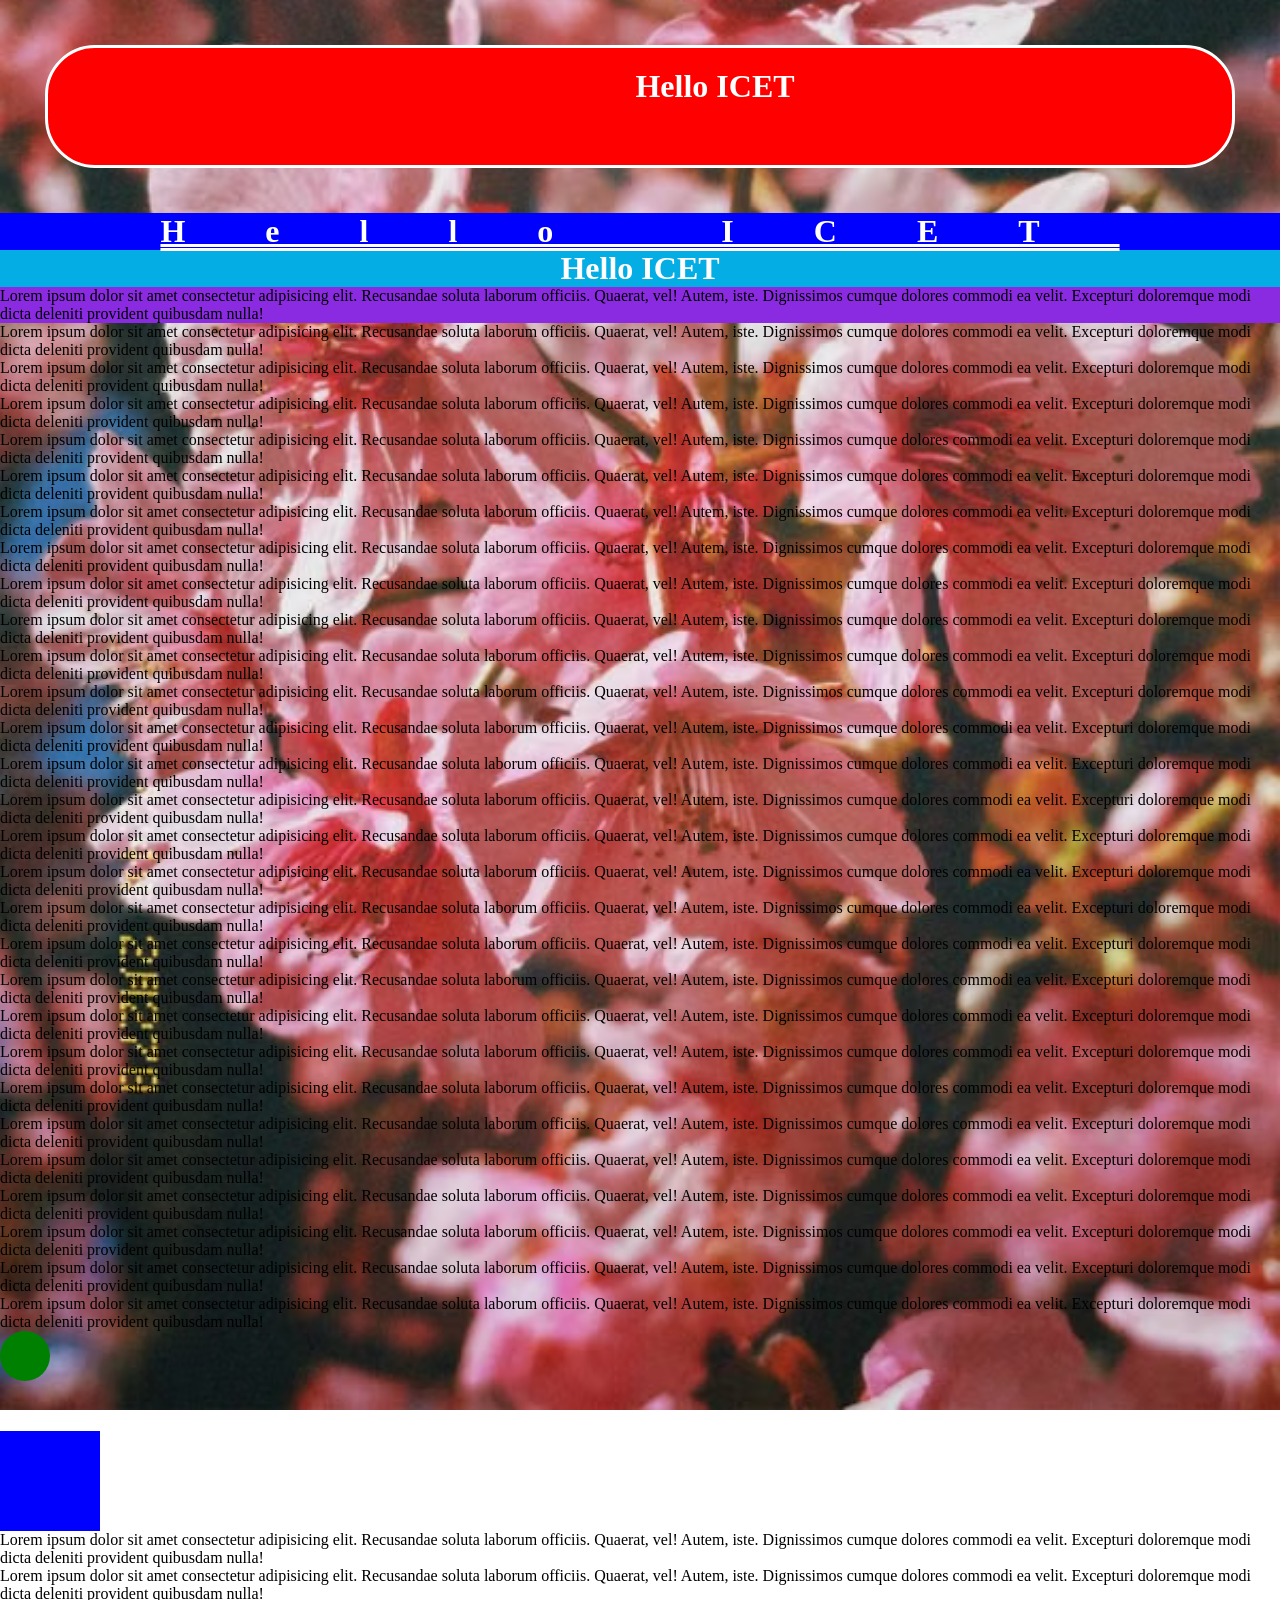
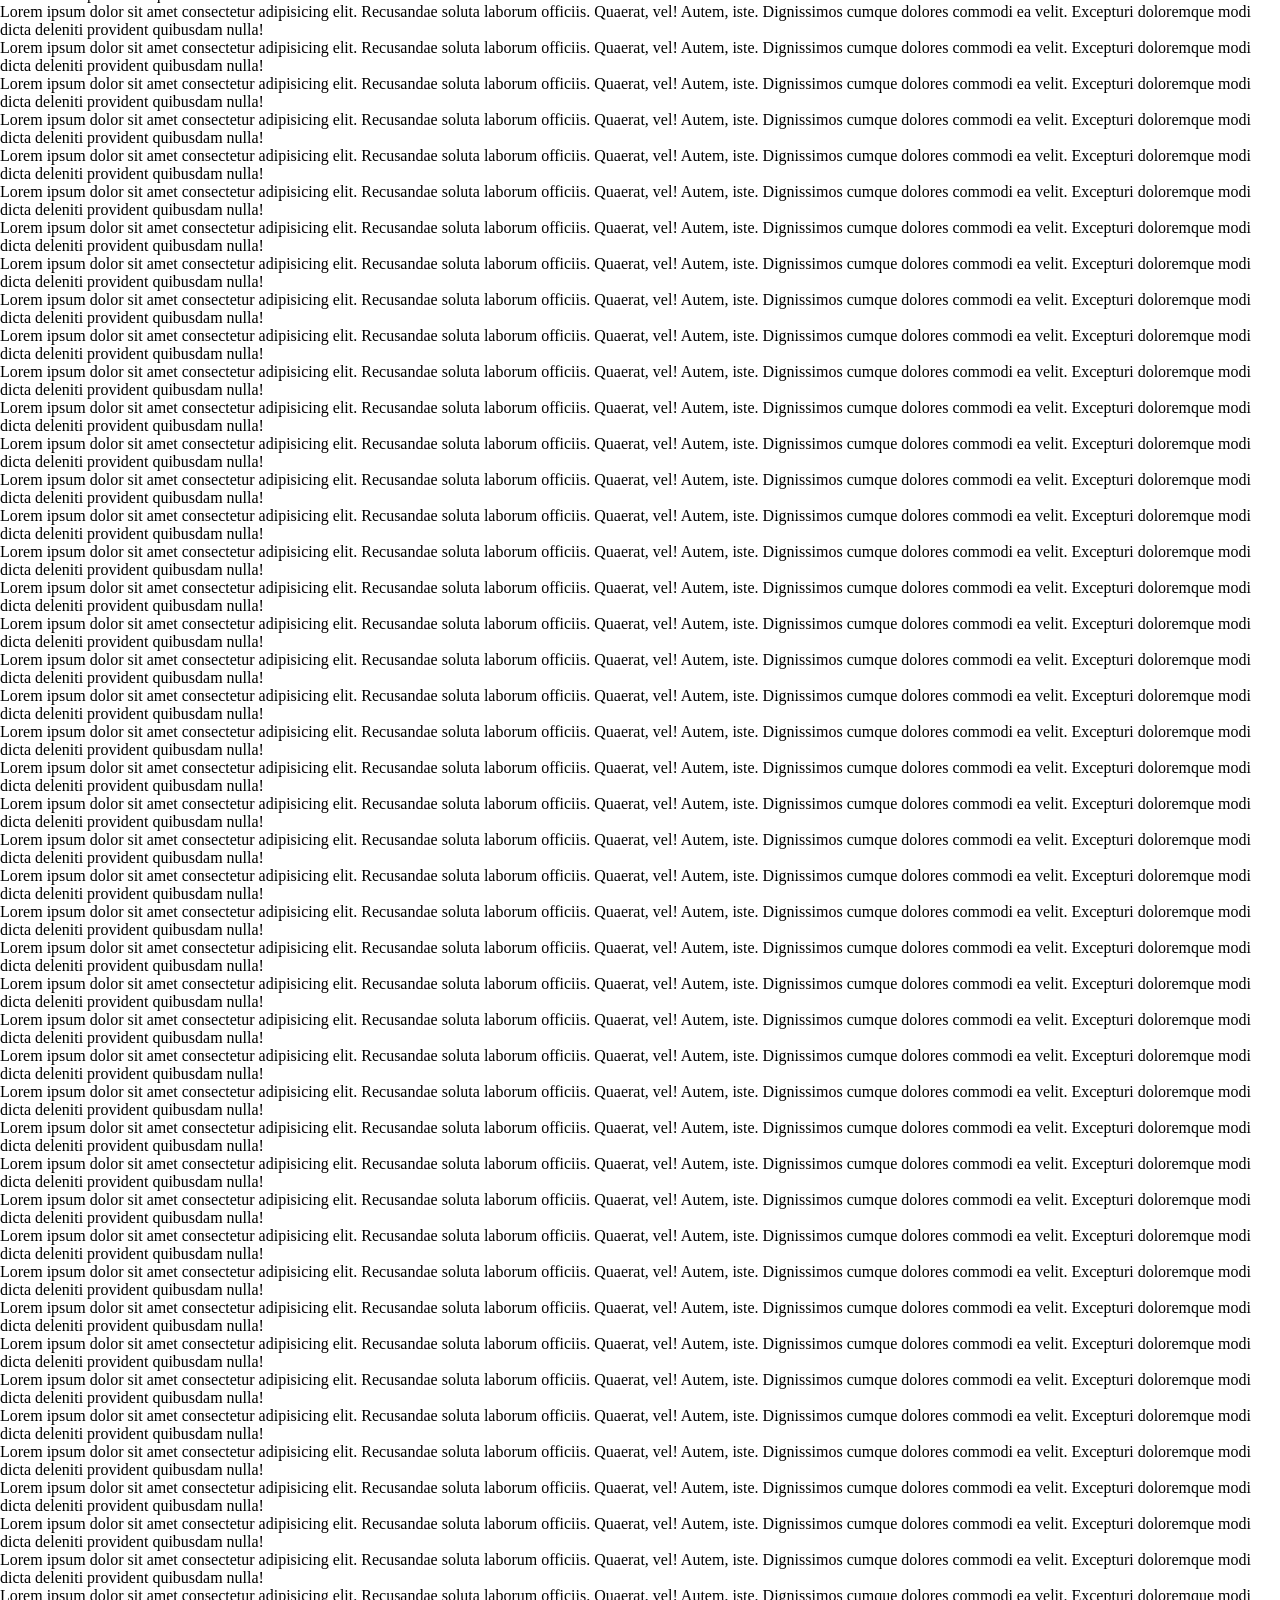
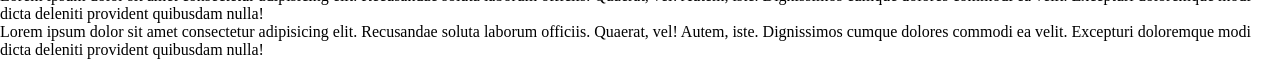
<file: index.html>
<!DOCTYPE html>
<html lang="en">
<head>
    <meta charset="UTF-8">
    <meta name="viewport" content="width=device-width, initial-scale=1.0">
    <title>Document</title>
    <link rel="stylesheet" href="CSS/style.css">
</head>
<body>

     <h1 class="bg-red-h1">Hello ICET</h1>
     <h1 class="bg-blue-h1">Hello ICET</h1>
     <h1>Hello ICET</h1>
     <p id="pg-background">Lorem ipsum dolor sit amet consectetur adipisicing elit. Recusandae 
        soluta laborum officiis. Quaerat, vel! Autem, iste. Dignissimos cumque dolores commodi ea velit.
         Excepturi doloremque modi dicta deleniti provident quibusdam nulla!</p>


        <p>Lorem ipsum dolor sit amet consectetur adipisicing elit. Recusandae 
        soluta laborum officiis. Quaerat, vel! Autem, iste. Dignissimos cumque dolores commodi ea velit.
         Excepturi doloremque modi dicta deleniti provident quibusdam nulla!</p>
         <p>Lorem ipsum dolor sit amet consectetur adipisicing elit. Recusandae 
        soluta laborum officiis. Quaerat, vel! Autem, iste. Dignissimos cumque dolores commodi ea velit.
         Excepturi doloremque modi dicta deleniti provident quibusdam nulla!</p>
         <p>Lorem ipsum dolor sit amet consectetur adipisicing elit. Recusandae 
        soluta laborum officiis. Quaerat, vel! Autem, iste. Dignissimos cumque dolores commodi ea velit.
         Excepturi doloremque modi dicta deleniti provident quibusdam nulla!</p>
         <p>Lorem ipsum dolor sit amet consectetur adipisicing elit. Recusandae 
        soluta laborum officiis. Quaerat, vel! Autem, iste. Dignissimos cumque dolores commodi ea velit.
         Excepturi doloremque modi dicta deleniti provident quibusdam nulla!</p>
         <p>Lorem ipsum dolor sit amet consectetur adipisicing elit. Recusandae 
        soluta laborum officiis. Quaerat, vel! Autem, iste. Dignissimos cumque dolores commodi ea velit.
         Excepturi doloremque modi dicta deleniti provident quibusdam nulla!</p>
         <p>Lorem ipsum dolor sit amet consectetur adipisicing elit. Recusandae 
        soluta laborum officiis. Quaerat, vel! Autem, iste. Dignissimos cumque dolores commodi ea velit.
         Excepturi doloremque modi dicta deleniti provident quibusdam nulla!</p>
         <p>Lorem ipsum dolor sit amet consectetur adipisicing elit. Recusandae 
        soluta laborum officiis. Quaerat, vel! Autem, iste. Dignissimos cumque dolores commodi ea velit.
         Excepturi doloremque modi dicta deleniti provident quibusdam nulla!</p>
         <p>Lorem ipsum dolor sit amet consectetur adipisicing elit. Recusandae 
        soluta laborum officiis. Quaerat, vel! Autem, iste. Dignissimos cumque dolores commodi ea velit.
         Excepturi doloremque modi dicta deleniti provident quibusdam nulla!</p>
         <p>Lorem ipsum dolor sit amet consectetur adipisicing elit. Recusandae 
        soluta laborum officiis. Quaerat, vel! Autem, iste. Dignissimos cumque dolores commodi ea velit.
         Excepturi doloremque modi dicta deleniti provident quibusdam nulla!</p>
         <p>Lorem ipsum dolor sit amet consectetur adipisicing elit. Recusandae 
        soluta laborum officiis. Quaerat, vel! Autem, iste. Dignissimos cumque dolores commodi ea velit.
         Excepturi doloremque modi dicta deleniti provident quibusdam nulla!</p>
          <p>Lorem ipsum dolor sit amet consectetur adipisicing elit. Recusandae 
        soluta laborum officiis. Quaerat, vel! Autem, iste. Dignissimos cumque dolores commodi ea velit.
         Excepturi doloremque modi dicta deleniti provident quibusdam nulla!</p>
         <p>Lorem ipsum dolor sit amet consectetur adipisicing elit. Recusandae 
        soluta laborum officiis. Quaerat, vel! Autem, iste. Dignissimos cumque dolores commodi ea velit.
         Excepturi doloremque modi dicta deleniti provident quibusdam nulla!</p>
         <p>Lorem ipsum dolor sit amet consectetur adipisicing elit. Recusandae 
        soluta laborum officiis. Quaerat, vel! Autem, iste. Dignissimos cumque dolores commodi ea velit.
         Excepturi doloremque modi dicta deleniti provident quibusdam nulla!</p>
         <p>Lorem ipsum dolor sit amet consectetur adipisicing elit. Recusandae 
        soluta laborum officiis. Quaerat, vel! Autem, iste. Dignissimos cumque dolores commodi ea velit.
         Excepturi doloremque modi dicta deleniti provident quibusdam nulla!</p>
         <p>Lorem ipsum dolor sit amet consectetur adipisicing elit. Recusandae 
        soluta laborum officiis. Quaerat, vel! Autem, iste. Dignissimos cumque dolores commodi ea velit.
         Excepturi doloremque modi dicta deleniti provident quibusdam nulla!</p>
         <p>Lorem ipsum dolor sit amet consectetur adipisicing elit. Recusandae 
        soluta laborum officiis. Quaerat, vel! Autem, iste. Dignissimos cumque dolores commodi ea velit.
         Excepturi doloremque modi dicta deleniti provident quibusdam nulla!</p>
         <p>Lorem ipsum dolor sit amet consectetur adipisicing elit. Recusandae 
        soluta laborum officiis. Quaerat, vel! Autem, iste. Dignissimos cumque dolores commodi ea velit.
         Excepturi doloremque modi dicta deleniti provident quibusdam nulla!</p>
         <p>Lorem ipsum dolor sit amet consectetur adipisicing elit. Recusandae 
        soluta laborum officiis. Quaerat, vel! Autem, iste. Dignissimos cumque dolores commodi ea velit.
         Excepturi doloremque modi dicta deleniti provident quibusdam nulla!</p>
         <p>Lorem ipsum dolor sit amet consectetur adipisicing elit. Recusandae 
        soluta laborum officiis. Quaerat, vel! Autem, iste. Dignissimos cumque dolores commodi ea velit.
         Excepturi doloremque modi dicta deleniti provident quibusdam nulla!</p>
          <p>Lorem ipsum dolor sit amet consectetur adipisicing elit. Recusandae 
        soluta laborum officiis. Quaerat, vel! Autem, iste. Dignissimos cumque dolores commodi ea velit.
         Excepturi doloremque modi dicta deleniti provident quibusdam nulla!</p>
         <p>Lorem ipsum dolor sit amet consectetur adipisicing elit. Recusandae 
        soluta laborum officiis. Quaerat, vel! Autem, iste. Dignissimos cumque dolores commodi ea velit.
         Excepturi doloremque modi dicta deleniti provident quibusdam nulla!</p>
         <p>Lorem ipsum dolor sit amet consectetur adipisicing elit. Recusandae 
        soluta laborum officiis. Quaerat, vel! Autem, iste. Dignissimos cumque dolores commodi ea velit.
         Excepturi doloremque modi dicta deleniti provident quibusdam nulla!</p>
         <p>Lorem ipsum dolor sit amet consectetur adipisicing elit. Recusandae 
        soluta laborum officiis. Quaerat, vel! Autem, iste. Dignissimos cumque dolores commodi ea velit.
         Excepturi doloremque modi dicta deleniti provident quibusdam nulla!</p>
         <p>Lorem ipsum dolor sit amet consectetur adipisicing elit. Recusandae 
        soluta laborum officiis. Quaerat, vel! Autem, iste. Dignissimos cumque dolores commodi ea velit.
         Excepturi doloremque modi dicta deleniti provident quibusdam nulla!</p>
         <p>Lorem ipsum dolor sit amet consectetur adipisicing elit. Recusandae 
        soluta laborum officiis. Quaerat, vel! Autem, iste. Dignissimos cumque dolores commodi ea velit.
         Excepturi doloremque modi dicta deleniti provident quibusdam nulla!</p>
         <p>Lorem ipsum dolor sit amet consectetur adipisicing elit. Recusandae 
        soluta laborum officiis. Quaerat, vel! Autem, iste. Dignissimos cumque dolores commodi ea velit.
         Excepturi doloremque modi dicta deleniti provident quibusdam nulla!</p>
         <p>Lorem ipsum dolor sit amet consectetur adipisicing elit. Recusandae 
        soluta laborum officiis. Quaerat, vel! Autem, iste. Dignissimos cumque dolores commodi ea velit.
         Excepturi doloremque modi dicta deleniti provident quibusdam nulla!</p>
         <p>Lorem ipsum dolor sit amet consectetur adipisicing elit. Recusandae 
        soluta laborum officiis. Quaerat, vel! Autem, iste. Dignissimos cumque dolores commodi ea velit.
         Excepturi doloremque modi dicta deleniti provident quibusdam nulla!</p>




         
        
<div id="box01"></div>
<div id="box02"></div>




         <p>Lorem ipsum dolor sit amet consectetur adipisicing elit. Recusandae 
        soluta laborum officiis. Quaerat, vel! Autem, iste. Dignissimos cumque dolores commodi ea velit.
         Excepturi doloremque modi dicta deleniti provident quibusdam nulla!</p>
          <p>Lorem ipsum dolor sit amet consectetur adipisicing elit. Recusandae 
        soluta laborum officiis. Quaerat, vel! Autem, iste. Dignissimos cumque dolores commodi ea velit.
         Excepturi doloremque modi dicta deleniti provident quibusdam nulla!</p>
         <p>Lorem ipsum dolor sit amet consectetur adipisicing elit. Recusandae 
        soluta laborum officiis. Quaerat, vel! Autem, iste. Dignissimos cumque dolores commodi ea velit.
         Excepturi doloremque modi dicta deleniti provident quibusdam nulla!</p>
         <p>Lorem ipsum dolor sit amet consectetur adipisicing elit. Recusandae 
        soluta laborum officiis. Quaerat, vel! Autem, iste. Dignissimos cumque dolores commodi ea velit.
         Excepturi doloremque modi dicta deleniti provident quibusdam nulla!</p>
         <p>Lorem ipsum dolor sit amet consectetur adipisicing elit. Recusandae 
        soluta laborum officiis. Quaerat, vel! Autem, iste. Dignissimos cumque dolores commodi ea velit.
         Excepturi doloremque modi dicta deleniti provident quibusdam nulla!</p>
         <p>Lorem ipsum dolor sit amet consectetur adipisicing elit. Recusandae 
        soluta laborum officiis. Quaerat, vel! Autem, iste. Dignissimos cumque dolores commodi ea velit.
         Excepturi doloremque modi dicta deleniti provident quibusdam nulla!</p>
         <p>Lorem ipsum dolor sit amet consectetur adipisicing elit. Recusandae 
        soluta laborum officiis. Quaerat, vel! Autem, iste. Dignissimos cumque dolores commodi ea velit.
         Excepturi doloremque modi dicta deleniti provident quibusdam nulla!</p>
         <p>Lorem ipsum dolor sit amet consectetur adipisicing elit. Recusandae 
        soluta laborum officiis. Quaerat, vel! Autem, iste. Dignissimos cumque dolores commodi ea velit.
         Excepturi doloremque modi dicta deleniti provident quibusdam nulla!</p>
         <p>Lorem ipsum dolor sit amet consectetur adipisicing elit. Recusandae 
        soluta laborum officiis. Quaerat, vel! Autem, iste. Dignissimos cumque dolores commodi ea velit.
         Excepturi doloremque modi dicta deleniti provident quibusdam nulla!</p>
         <p>Lorem ipsum dolor sit amet consectetur adipisicing elit. Recusandae 
        soluta laborum officiis. Quaerat, vel! Autem, iste. Dignissimos cumque dolores commodi ea velit.
         Excepturi doloremque modi dicta deleniti provident quibusdam nulla!</p>
         <p>Lorem ipsum dolor sit amet consectetur adipisicing elit. Recusandae 
        soluta laborum officiis. Quaerat, vel! Autem, iste. Dignissimos cumque dolores commodi ea velit.
         Excepturi doloremque modi dicta deleniti provident quibusdam nulla!</p>
         <p>Lorem ipsum dolor sit amet consectetur adipisicing elit. Recusandae 
        soluta laborum officiis. Quaerat, vel! Autem, iste. Dignissimos cumque dolores commodi ea velit.
         Excepturi doloremque modi dicta deleniti provident quibusdam nulla!</p>
         <p>Lorem ipsum dolor sit amet consectetur adipisicing elit. Recusandae 
        soluta laborum officiis. Quaerat, vel! Autem, iste. Dignissimos cumque dolores commodi ea velit.
         Excepturi doloremque modi dicta deleniti provident quibusdam nulla!</p>
         <p>Lorem ipsum dolor sit amet consectetur adipisicing elit. Recusandae 
        soluta laborum officiis. Quaerat, vel! Autem, iste. Dignissimos cumque dolores commodi ea velit.
         Excepturi doloremque modi dicta deleniti provident quibusdam nulla!</p>
         <p>Lorem ipsum dolor sit amet consectetur adipisicing elit. Recusandae 
        soluta laborum officiis. Quaerat, vel! Autem, iste. Dignissimos cumque dolores commodi ea velit.
         Excepturi doloremque modi dicta deleniti provident quibusdam nulla!</p>
         <p>Lorem ipsum dolor sit amet consectetur adipisicing elit. Recusandae 
        soluta laborum officiis. Quaerat, vel! Autem, iste. Dignissimos cumque dolores commodi ea velit.
         Excepturi doloremque modi dicta deleniti provident quibusdam nulla!</p>
         <p>Lorem ipsum dolor sit amet consectetur adipisicing elit. Recusandae 
        soluta laborum officiis. Quaerat, vel! Autem, iste. Dignissimos cumque dolores commodi ea velit.
         Excepturi doloremque modi dicta deleniti provident quibusdam nulla!</p>
         <p>Lorem ipsum dolor sit amet consectetur adipisicing elit. Recusandae 
        soluta laborum officiis. Quaerat, vel! Autem, iste. Dignissimos cumque dolores commodi ea velit.
         Excepturi doloremque modi dicta deleniti provident quibusdam nulla!</p>
         <p>Lorem ipsum dolor sit amet consectetur adipisicing elit. Recusandae 
        soluta laborum officiis. Quaerat, vel! Autem, iste. Dignissimos cumque dolores commodi ea velit.
         Excepturi doloremque modi dicta deleniti provident quibusdam nulla!</p>
         <p>Lorem ipsum dolor sit amet consectetur adipisicing elit. Recusandae 
        soluta laborum officiis. Quaerat, vel! Autem, iste. Dignissimos cumque dolores commodi ea velit.
         Excepturi doloremque modi dicta deleniti provident quibusdam nulla!</p>
          <p>Lorem ipsum dolor sit amet consectetur adipisicing elit. Recusandae 
        soluta laborum officiis. Quaerat, vel! Autem, iste. Dignissimos cumque dolores commodi ea velit.
         Excepturi doloremque modi dicta deleniti provident quibusdam nulla!</p>
         <p>Lorem ipsum dolor sit amet consectetur adipisicing elit. Recusandae 
        soluta laborum officiis. Quaerat, vel! Autem, iste. Dignissimos cumque dolores commodi ea velit.
         Excepturi doloremque modi dicta deleniti provident quibusdam nulla!</p>
         <p>Lorem ipsum dolor sit amet consectetur adipisicing elit. Recusandae 
        soluta laborum officiis. Quaerat, vel! Autem, iste. Dignissimos cumque dolores commodi ea velit.
         Excepturi doloremque modi dicta deleniti provident quibusdam nulla!</p>
         <p>Lorem ipsum dolor sit amet consectetur adipisicing elit. Recusandae 
        soluta laborum officiis. Quaerat, vel! Autem, iste. Dignissimos cumque dolores commodi ea velit.
         Excepturi doloremque modi dicta deleniti provident quibusdam nulla!</p>
         <p>Lorem ipsum dolor sit amet consectetur adipisicing elit. Recusandae 
        soluta laborum officiis. Quaerat, vel! Autem, iste. Dignissimos cumque dolores commodi ea velit.
         Excepturi doloremque modi dicta deleniti provident quibusdam nulla!</p>
         <p>Lorem ipsum dolor sit amet consectetur adipisicing elit. Recusandae 
        soluta laborum officiis. Quaerat, vel! Autem, iste. Dignissimos cumque dolores commodi ea velit.
         Excepturi doloremque modi dicta deleniti provident quibusdam nulla!</p>
         <p>Lorem ipsum dolor sit amet consectetur adipisicing elit. Recusandae 
        soluta laborum officiis. Quaerat, vel! Autem, iste. Dignissimos cumque dolores commodi ea velit.
         Excepturi doloremque modi dicta deleniti provident quibusdam nulla!</p>
         <p>Lorem ipsum dolor sit amet consectetur adipisicing elit. Recusandae 
        soluta laborum officiis. Quaerat, vel! Autem, iste. Dignissimos cumque dolores commodi ea velit.
         Excepturi doloremque modi dicta deleniti provident quibusdam nulla!</p>
         <p>Lorem ipsum dolor sit amet consectetur adipisicing elit. Recusandae 
        soluta laborum officiis. Quaerat, vel! Autem, iste. Dignissimos cumque dolores commodi ea velit.
         Excepturi doloremque modi dicta deleniti provident quibusdam nulla!</p>
          <p>Lorem ipsum dolor sit amet consectetur adipisicing elit. Recusandae 
        soluta laborum officiis. Quaerat, vel! Autem, iste. Dignissimos cumque dolores commodi ea velit.
         Excepturi doloremque modi dicta deleniti provident quibusdam nulla!</p>
         <p>Lorem ipsum dolor sit amet consectetur adipisicing elit. Recusandae 
        soluta laborum officiis. Quaerat, vel! Autem, iste. Dignissimos cumque dolores commodi ea velit.
         Excepturi doloremque modi dicta deleniti provident quibusdam nulla!</p>
         <p>Lorem ipsum dolor sit amet consectetur adipisicing elit. Recusandae 
        soluta laborum officiis. Quaerat, vel! Autem, iste. Dignissimos cumque dolores commodi ea velit.
         Excepturi doloremque modi dicta deleniti provident quibusdam nulla!</p>
         <p>Lorem ipsum dolor sit amet consectetur adipisicing elit. Recusandae 
        soluta laborum officiis. Quaerat, vel! Autem, iste. Dignissimos cumque dolores commodi ea velit.
         Excepturi doloremque modi dicta deleniti provident quibusdam nulla!</p>
         <p>Lorem ipsum dolor sit amet consectetur adipisicing elit. Recusandae 
        soluta laborum officiis. Quaerat, vel! Autem, iste. Dignissimos cumque dolores commodi ea velit.
         Excepturi doloremque modi dicta deleniti provident quibusdam nulla!</p>
         <p>Lorem ipsum dolor sit amet consectetur adipisicing elit. Recusandae 
        soluta laborum officiis. Quaerat, vel! Autem, iste. Dignissimos cumque dolores commodi ea velit.
         Excepturi doloremque modi dicta deleniti provident quibusdam nulla!</p>
         <p>Lorem ipsum dolor sit amet consectetur adipisicing elit. Recusandae 
        soluta laborum officiis. Quaerat, vel! Autem, iste. Dignissimos cumque dolores commodi ea velit.
         Excepturi doloremque modi dicta deleniti provident quibusdam nulla!</p>
         <p>Lorem ipsum dolor sit amet consectetur adipisicing elit. Recusandae 
        soluta laborum officiis. Quaerat, vel! Autem, iste. Dignissimos cumque dolores commodi ea velit.
         Excepturi doloremque modi dicta deleniti provident quibusdam nulla!</p>
         <p>Lorem ipsum dolor sit amet consectetur adipisicing elit. Recusandae 
        soluta laborum officiis. Quaerat, vel! Autem, iste. Dignissimos cumque dolores commodi ea velit.
         Excepturi doloremque modi dicta deleniti provident quibusdam nulla!</p>
         <p>Lorem ipsum dolor sit amet consectetur adipisicing elit. Recusandae 
        soluta laborum officiis. Quaerat, vel! Autem, iste. Dignissimos cumque dolores commodi ea velit.
         Excepturi doloremque modi dicta deleniti provident quibusdam nulla!</p>
          <p>Lorem ipsum dolor sit amet consectetur adipisicing elit. Recusandae 
        soluta laborum officiis. Quaerat, vel! Autem, iste. Dignissimos cumque dolores commodi ea velit.
         Excepturi doloremque modi dicta deleniti provident quibusdam nulla!</p>
         <p>Lorem ipsum dolor sit amet consectetur adipisicing elit. Recusandae 
        soluta laborum officiis. Quaerat, vel! Autem, iste. Dignissimos cumque dolores commodi ea velit.
         Excepturi doloremque modi dicta deleniti provident quibusdam nulla!</p>
         <p>Lorem ipsum dolor sit amet consectetur adipisicing elit. Recusandae 
        soluta laborum officiis. Quaerat, vel! Autem, iste. Dignissimos cumque dolores commodi ea velit.
         Excepturi doloremque modi dicta deleniti provident quibusdam nulla!</p>
         <p>Lorem ipsum dolor sit amet consectetur adipisicing elit. Recusandae 
        soluta laborum officiis. Quaerat, vel! Autem, iste. Dignissimos cumque dolores commodi ea velit.
         Excepturi doloremque modi dicta deleniti provident quibusdam nulla!</p>
         <p>Lorem ipsum dolor sit amet consectetur adipisicing elit. Recusandae 
        soluta laborum officiis. Quaerat, vel! Autem, iste. Dignissimos cumque dolores commodi ea velit.
         Excepturi doloremque modi dicta deleniti provident quibusdam nulla!</p>
         <p>Lorem ipsum dolor sit amet consectetur adipisicing elit. Recusandae 
        soluta laborum officiis. Quaerat, vel! Autem, iste. Dignissimos cumque dolores commodi ea velit.
         Excepturi doloremque modi dicta deleniti provident quibusdam nulla!</p>
         <p>Lorem ipsum dolor sit amet consectetur adipisicing elit. Recusandae 
        soluta laborum officiis. Quaerat, vel! Autem, iste. Dignissimos cumque dolores commodi ea velit.
         Excepturi doloremque modi dicta deleniti provident quibusdam nulla!</p>
         <p>Lorem ipsum dolor sit amet consectetur adipisicing elit. Recusandae 
        soluta laborum officiis. Quaerat, vel! Autem, iste. Dignissimos cumque dolores commodi ea velit.
         Excepturi doloremque modi dicta deleniti provident quibusdam nulla!</p>
         <p>Lorem ipsum dolor sit amet consectetur adipisicing elit. Recusandae 
        soluta laborum officiis. Quaerat, vel! Autem, iste. Dignissimos cumque dolores commodi ea velit.
         Excepturi doloremque modi dicta deleniti provident quibusdam nulla!</p>


</body>
</html>
</file>
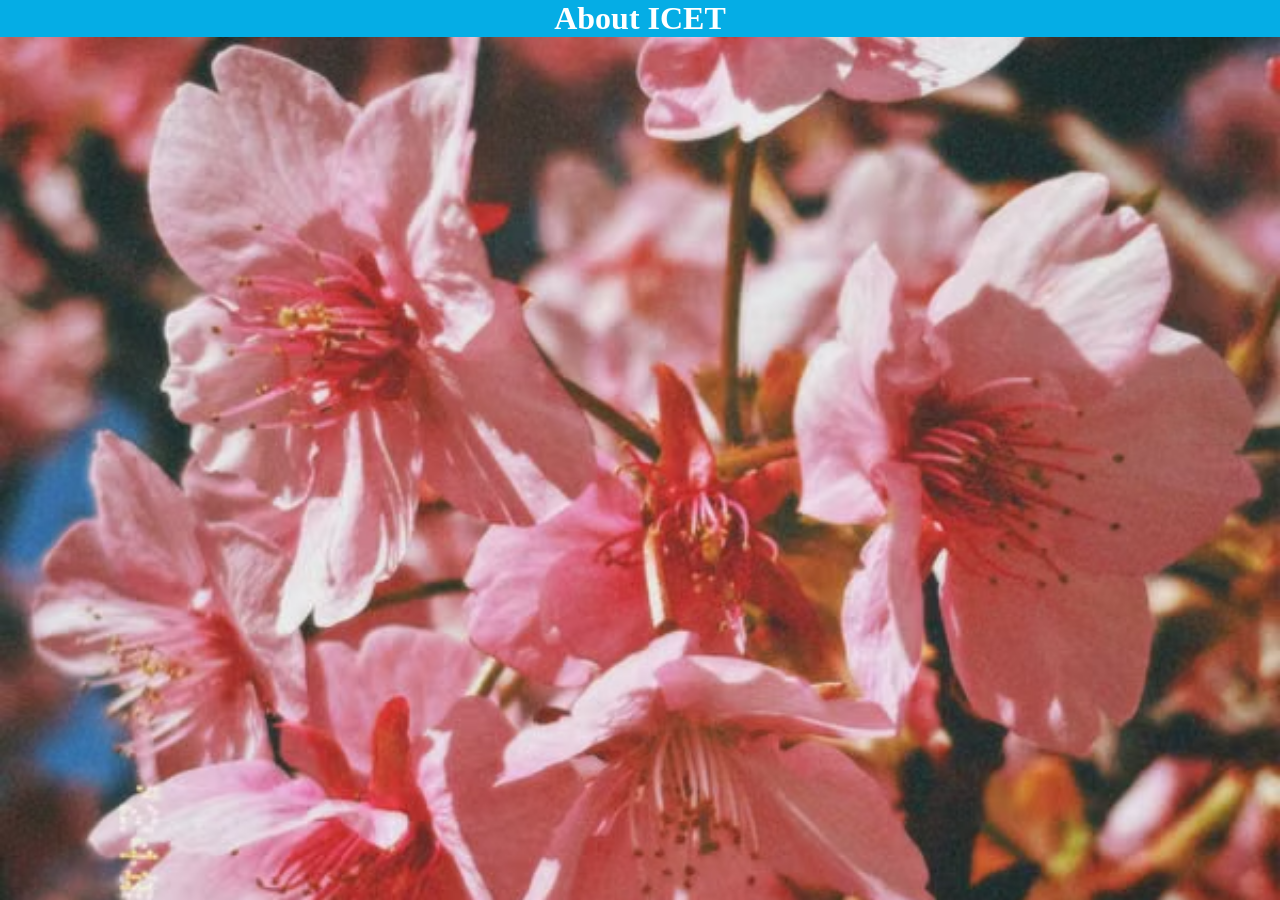
<file: about.html>
<!DOCTYPE html>
<html lang="en">
<head>
    <meta charset="UTF-8">
    <meta name="viewport" content="width=device-width, initial-scale=1.0">
    <title>Document</title>
    <link rel="stylesheet" href="CSS/style.css">
</head>
<body>
    <h1>About ICET</h1>
</body>
</html>
</file>
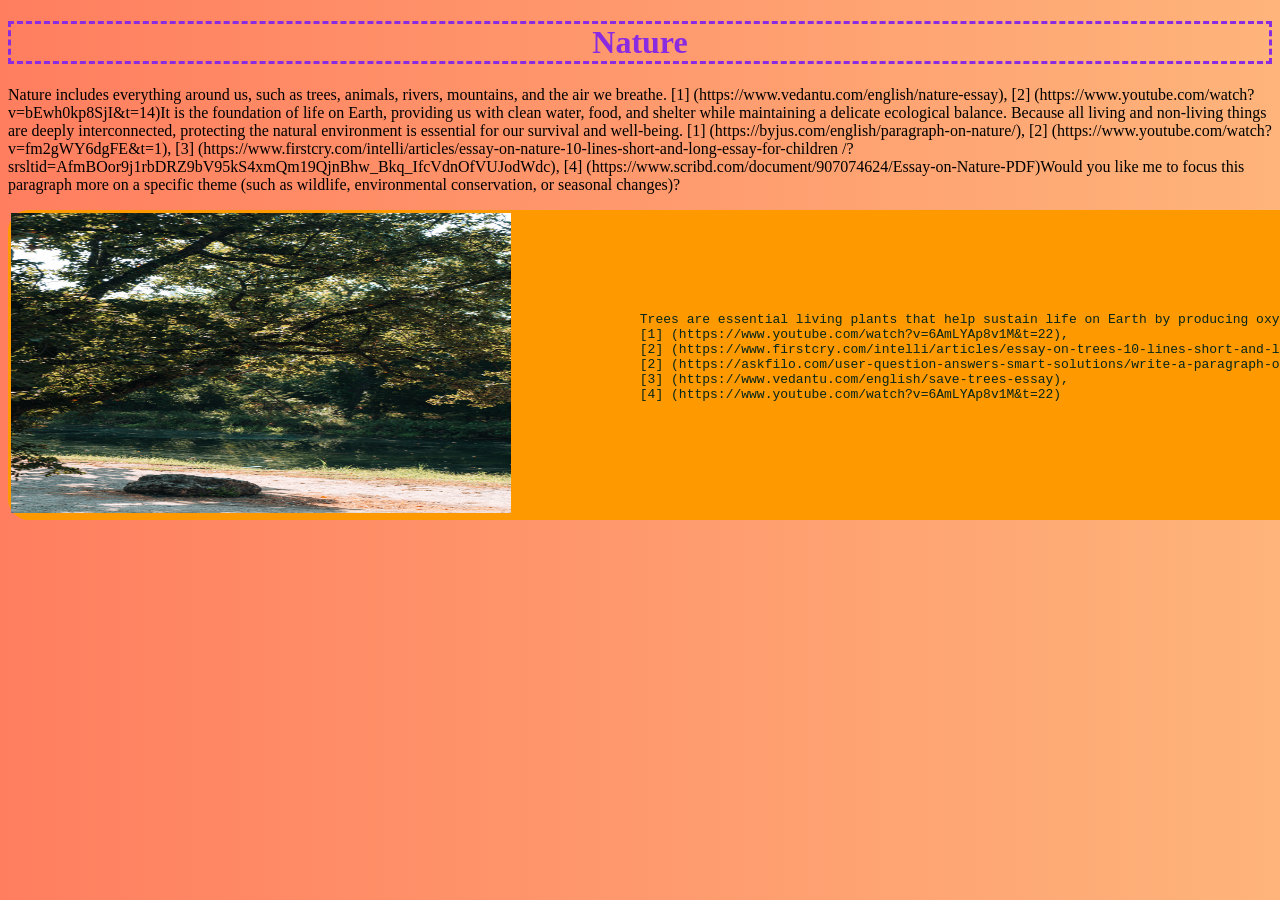
<file: test work/main.html>
<!DOCTYPE html>
<html lang="en">
<head>
    <meta charset="UTF-8">
    <meta name="viewport" content="width=device-width, initial-scale=1.0">
    <title>Document</title>
    <link rel="stylesheet" href="css/style.css">
</head>
<body>
    <h1>Nature</h1>

    <p pg-background>Nature includes everything around us, such as trees, animals, rivers, 
        mountains, and the air we breathe. [1] (https://www.vedantu.com/english/nature-essay), [2] 
        (https://www.youtube.com/watch?v=bEwh0kp8SjI&t=14)It is the foundation of life on Earth, providing us with 
        clean water, food, and shelter while maintaining a delicate ecological balance. Because all living and
         non-living things are deeply interconnected, protecting the natural environment is essential for our survival 
         and well-being. [1] (https://byjus.com/english/paragraph-on-nature/), [2] 
         (https://www.youtube.com/watch?v=fm2gWY6dgFE&t=1), [3] 
         (https://www.firstcry.com/intelli/articles/essay-on-nature-10-lines-short-and-long-essay-for-children
         /?srsltid=AfmBOor9j1rbDRZ9bV95kS4xmQm19QjnBhw_Bkq_IfcVdnOfVUJodWdc), [4] 
         (https://www.scribd.com/document/907074624/Essay-on-Nature-PDF)Would you like me to focus this paragraph 
         more on a specific theme 
        (such as wildlife, environmental conservation, or seasonal changes)?</p>
        <table>
            <tr>
                <td><img src="nature.jpg" alt="This is nature" width="500" height="300"></td>
                <td > <pre>
                Trees are essential living plants that help sustain life on Earth by producing oxygen and absorbing carbon dioxide. 
                [1] (https://www.youtube.com/watch?v=6AmLYAp8v1M&t=22), 
                [2] (https://www.firstcry.com/intelli/articles/essay-on-trees-10-lines-short-and-long-essay-for-kids/)They provide crucial benefits to the environment and everyday life:Fresh air: They clean the air by trapping harmful pollutants.Habitats: They offer food and shelter for many birds and animals.Resources: They supply useful materials like wood, fruit, and medicine.Soil protection: Their roots hold the ground together to prevent soil erosion. [1] (https://byjus.com/kids-learning/tree-essay/),
                [2] (https://askfilo.com/user-question-answers-smart-solutions/write-a-paragraph-on-trees-are-our-best-friend-in-about-150-3336393236393835), 
                [3] (https://www.vedantu.com/english/save-trees-essay), 
                [4] (https://www.youtube.com/watch?v=6AmLYAp8v1M&t=22)
            </pre></td>
            </tr>

        </table>

        



</body>
</html>
</file>
<file: CSS/style.css>
h1{
            background-color: rgb(5, 173, 229); 
            color: white;
            text-align: center;
            
        }

/* P{
    background-color: plum;
} */
body{
    background-image: url(img/sakura.avif);
     background-size:cover; 
    background-repeat:no-repeat;
    background-attachment: fixed;
    background-position:center;
}
/* selector{
    property:value;
} */

.bg-red-h1{
    background-color: red;
    /* padding: 50px; */
    padding: 20px 50px 60px 200px ;
     border-radius: 50px; 
     border-style:solid; 
     margin: 45px;
}
.bg-blue-h1{
    background-color: blue;
    color: white;
    font-family: fantasy;
    font-size: xx-large;
    text-align: center;
    letter-spacing: 5ch;
    text-decoration: underline double;
}

#pg-background{
    background-color:blueviolet;
}
*{
    /* background-color: black; */
    margin: 0;
    padding: 0;
}
#box01{
    width:50px;
    height:50px;
    background-color:green;
    position:static;
    top: 20px;
    left:20px;
    /* left:40px; */
    border-radius: 50%;
    z-index:-1;
}
#box02{
    width:100px;
    height:100px;
    background-color:blue;
    margin-top: 50px;
}
</file>
<file: test work/css/style.css>
h1{
    color: blueviolet;
    background-origin: padding-box;
    border-style: dashed;
    text-align: center;
}

#pg-background{
    background-color:pink;
}
body{
    background: linear-gradient(to right, #ff7e5f 0%, #feb47b 100%);
}
table{
    border-radius: 2cap;
    color: rgb(5, 38, 27);
    background-color: rgb(255, 153, 0);
    
}
</file>
